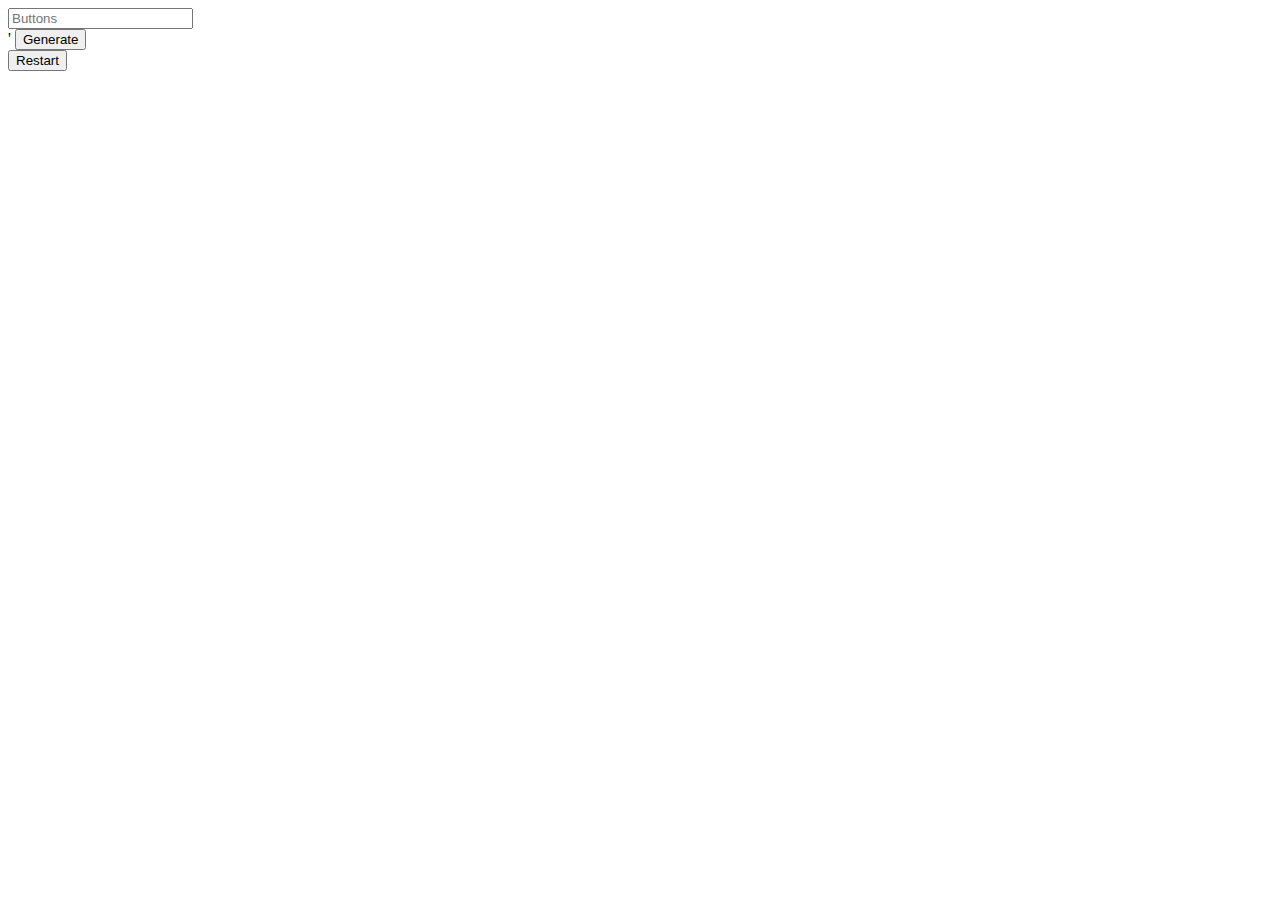
<file: nVariable/index.html>
<!doctype html>
<html lang="en">

<head>
    <meta charset="utf-8">
    <meta name="viewport" content="width=device-width, initial-scale=1">
    <link href="https://cdn.jsdelivr.net/npm/bootstrap@5.1.3/dist/css/bootstrap.min.css" rel="stylesheet" integrity="sha384-1BmE4kWBq78iYhFldvKuhfTAU6auU8tT94WrHftjDbrCEXSU1oBoqyl2QvZ6jIW3" crossorigin="anonymous">
    <script src="https://cdn.jsdelivr.net/npm/bootstrap@5.1.3/dist/js/bootstrap.bundle.min.js" integrity="sha384-ka7Sk0Gln4gmtz2MlQnikT1wXgYsOg+OMhuP+IlRH9sENBO0LRn5q+8nbTov4+1p" crossorigin="anonymous"></script>

    <title>N Buttons </title>
</head>

<body>
    <div>

        <input type="text" class="form-control" placeholder="Buttons" aria-label="Username" id="inputButtons" aria-describedby="basic-addon1">
        <br>

    </div>

    <div class="start-50">

        <div class="row">'
            <button class="btn btn-primary position-absolute  start-50 translate-middle" type="button" id="startButton" onclick="generateButtons()">Generate</button>
            <br>
        </div>

    </div>

    <div class="position-absolute top-50 start-50 translate-middle">
        <div class="row">

            <div class="col"></div>

            <div class="col">
                <button class="btn btn-primary btn-lg btn-block" type="button" onclick="restartGame()">Restart</button>
            </div>

            <div class="col"></div>

        </div>

        <div class="row">

            <div class="col"></div>

            <div class="row">
                <h1 class="" id="message"></h1>
            </div>

        </div>

    </div>

    </div>

    <script src=" java.js "></script>

</body>

</html>
</file>
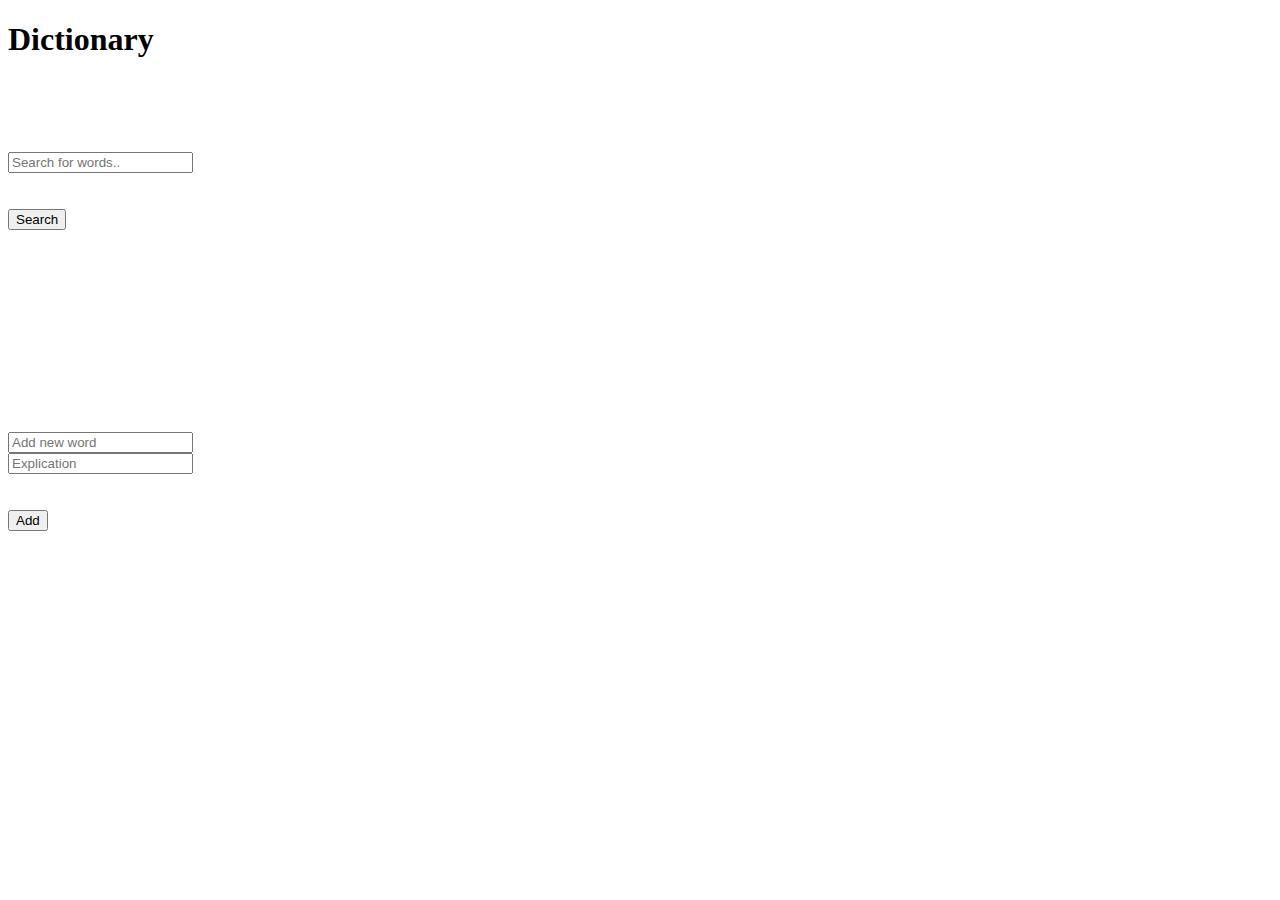
<file: Dictionary/main.html>
<!doctype html>
<html lang="en">

<head>
    <meta charset="utf-8">
    <meta name="viewport" content="width=device-width, initial-scale=1">
    <link href="https://cdn.jsdelivr.net/npm/bootstrap@5.1.3/dist/css/bootstrap.min.css" rel="stylesheet" integrity="sha384-1BmE4kWBq78iYhFldvKuhfTAU6auU8tT94WrHftjDbrCEXSU1oBoqyl2QvZ6jIW3" crossorigin="anonymous">
    <script src="https://cdn.jsdelivr.net/npm/bootstrap@5.1.3/dist/js/bootstrap.bundle.min.js" integrity="sha384-ka7Sk0Gln4gmtz2MlQnikT1wXgYsOg+OMhuP+IlRH9sENBO0LRn5q+8nbTov4+1p" crossorigin="anonymous"></script>

    <title>Dictionary Project</title>
</head>

<body>
    <div class=" position-absolute bg-warning border border-dark w-75 h-auto top-0 start-50 translate-middle-x">
        <h1 class="text-center">Dictionary</h1>
        <br><br><br><br>
        <div class="">
            <input class="form-control" type="text " id="search" placeholder="Search for words.. ">
        </div>
        <br><br>
        <div class="text-center">
            <button class="btn btn-primary btn-lg bg-dark" id="searchButton" onclick="search()">Search</button>
        </div>
        <br><br>
        <div>
            <h3 id="Result"></h3>
        </div>
        <div class="text-center">

        </div>
        <div id="editAndDelete">
            <br><br>
            <input type="text" id="editObject" class="form-control" placeholder="Edit object..">
            <input type="text" id="editValue" class="form-control my-3" placeholder="Edit value..">
            <button class="btn btn-primary btn-lg bg-dark" id="deleteButton" onclick="deleteItem()">Delete</button>
            <button class="btn btn-primary btn-lg bg-dark" id="editButton" onclick="edit()">Edit</button>
        </div>
        <br><br>
        <div class="text-center">

        </div>
        <br><br><br>
        <div>
            <input class="form-control" type="text" id="addInput" placeholder="Add new word">
            <br>
            <input class="form-control" type="text" id="explicationInput" placeholder="Explication">
            <br><br><br>
        </div>
        <div class="text-center">
            <button class="btn btn-primary btn-lg bg-dark" id="addButton" onclick="addFunction()">Add</button>
        </div>
        <script src="main.js"></script>
</body>

</html>
</file>
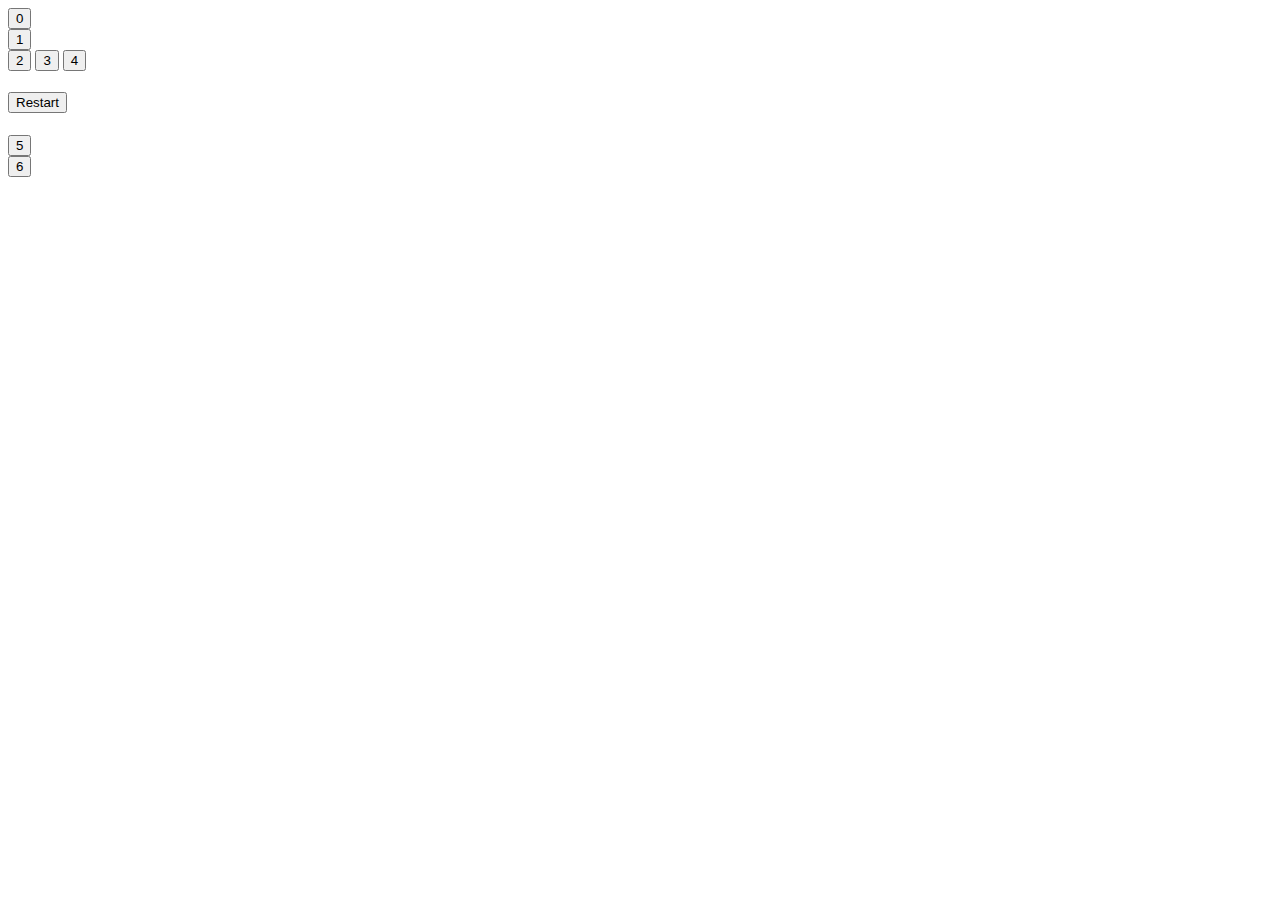
<file: FirstGame/first.html>
<!doctype html>
<html lang="en">

<head>
    <meta charset="utf-8">
    <meta name="viewport" content="width=device-width, initial-scale=1">
    <link href="https://cdn.jsdelivr.net/npm/bootstrap@5.1.3/dist/css/bootstrap.min.css" rel="stylesheet" integrity="sha384-1BmE4kWBq78iYhFldvKuhfTAU6auU8tT94WrHftjDbrCEXSU1oBoqyl2QvZ6jIW3" crossorigin="anonymous">
    <script src="https://cdn.jsdelivr.net/npm/bootstrap@5.1.3/dist/js/bootstrap.bundle.min.js" integrity="sha384-ka7Sk0Gln4gmtz2MlQnikT1wXgYsOg+OMhuP+IlRH9sENBO0LRn5q+8nbTov4+1p" crossorigin="anonymous"></script>

    <title>First Application In javaScript</title>
</head>

<body>
    <div class="fixed-top offset-md-2">

        <div class="row mt-5">

            <div class="col">
                <button type="button" id="0" value="0" onclick="checkWinner(this.id)" class="btn btn-primary btn-lg ">0</button>
            </div>

            <div class="col-lg-5">

            </div>

            <div class="col">
                <button type="button" id="1" value="0" onclick="checkWinner(this.id)" class="btn btn-primary btn-lg">1</button>
            </div>

        </div>

    </div>

    <div class="position-absolute top-50 start-50 translate-middle">

        <div class="row">

            <div class="col">
                <button type="button" id="2" value="0" onclick="checkWinner(this.id)" class="btn btn-primary btn-lg">2</button>
                <button type="button" id="3" value="0" onclick="checkWinner(this.id)" class="btn btn-primary btn-lg">3</button>
                <button type="button" id="4" value="0" onclick="checkWinner(this.id)" class="btn btn-primary btn-lg">4</button>
                <h1>

                </h1>
            </div>

        </div>

        <div class="row">

            <button type="button" onclick="restartGame()" class="btn btn-primary btn-block btn-lg">Restart</button>

        </div>
        <h1 id="message"></h1>
    </div>

    </div>

    <div class="fixed-bottom offset-md-2">

        <div class="row mb-5">

            <div class="col ml-5">
                <button type="button" id="5" value="0" onclick="checkWinner(this.id)" class="btn btn-primary btn-lg">5</button>
            </div>

            <div class="col-lg-5">

            </div>

            <div class="col">
                <button type="button" id="6" value="0" onclick="checkWinner(this.id)" class="btn btn-primary btn-lg">6</button>
            </div>

        </div>

    </div>

    <script src=" first.js "></script>

</body>

</html>
</file>
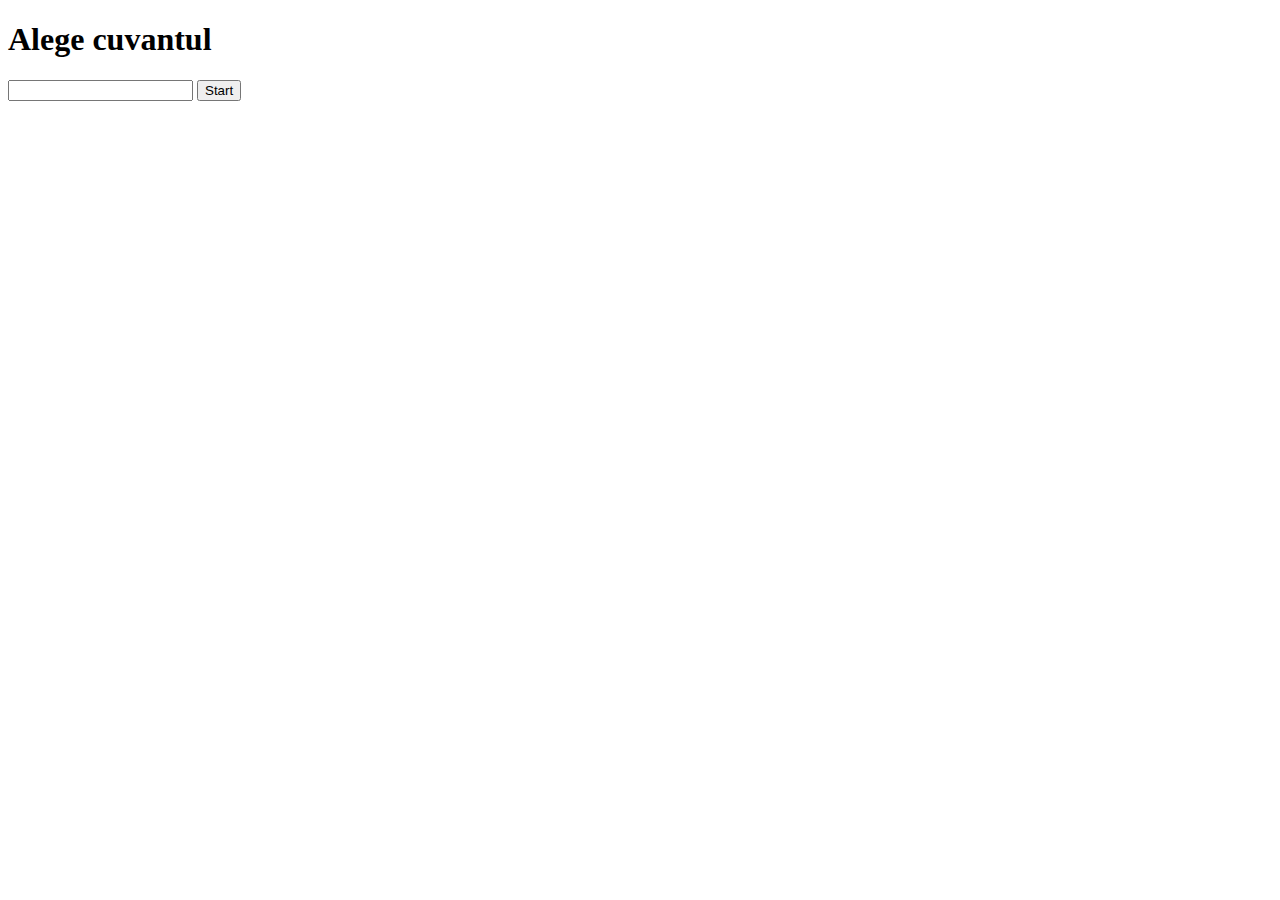
<file: Hangman/main.html>
<!doctype html>
<html lang="en">

<head>
    <meta charset="utf-8">
    <meta name="viewport" content="width=device-width, initial-scale=1">
    <link href="https://cdn.jsdelivr.net/npm/bootstrap@5.1.3/dist/css/bootstrap.min.css" rel="stylesheet" integrity="sha384-1BmE4kWBq78iYhFldvKuhfTAU6auU8tT94WrHftjDbrCEXSU1oBoqyl2QvZ6jIW3" crossorigin="anonymous">
    <script src="https://cdn.jsdelivr.net/npm/bootstrap@5.1.3/dist/js/bootstrap.bundle.min.js" integrity="sha384-ka7Sk0Gln4gmtz2MlQnikT1wXgYsOg+OMhuP+IlRH9sENBO0LRn5q+8nbTov4+1p" crossorigin="anonymous"></script>

    <title>Hangman</title>
</head>

<body>
    <div id="startGame">
        <div class="text-center">
            <h1 class="text-center">Alege cuvantul</h1>
        </div>
        <div class="position-absolute start-50 top-50 translate-middle-x">
            <input type="text" class="form-control" id="inputWord">
            <button onclick="start()" class="btn btn-primary btn-lg text-center">Start</button>
        </div>
    </div>
    <div id="game">
        <div class="text-center mt-5">
            <img src="photo/hangmandie0.png" id="image">
        </div>
        <div class="text-center mt-4 col-xs-3">
            <div class="text-center">
                <h1 id="letterTryes"></h1>
            </div>
            <input type="text" id="letter">
            <button class="btn btn border border-secondary" id="tryLetter" onclick="check()">Try</button>
        </div>
        <div class="text-center">
            <h1 id="unknowWord"></h1>
        </div>
        <div class="text-center">

            <h1 id="win"></h1>
        </div>
    </div>
    <script src="script.js"></script>
</body>

</html>
</file>
